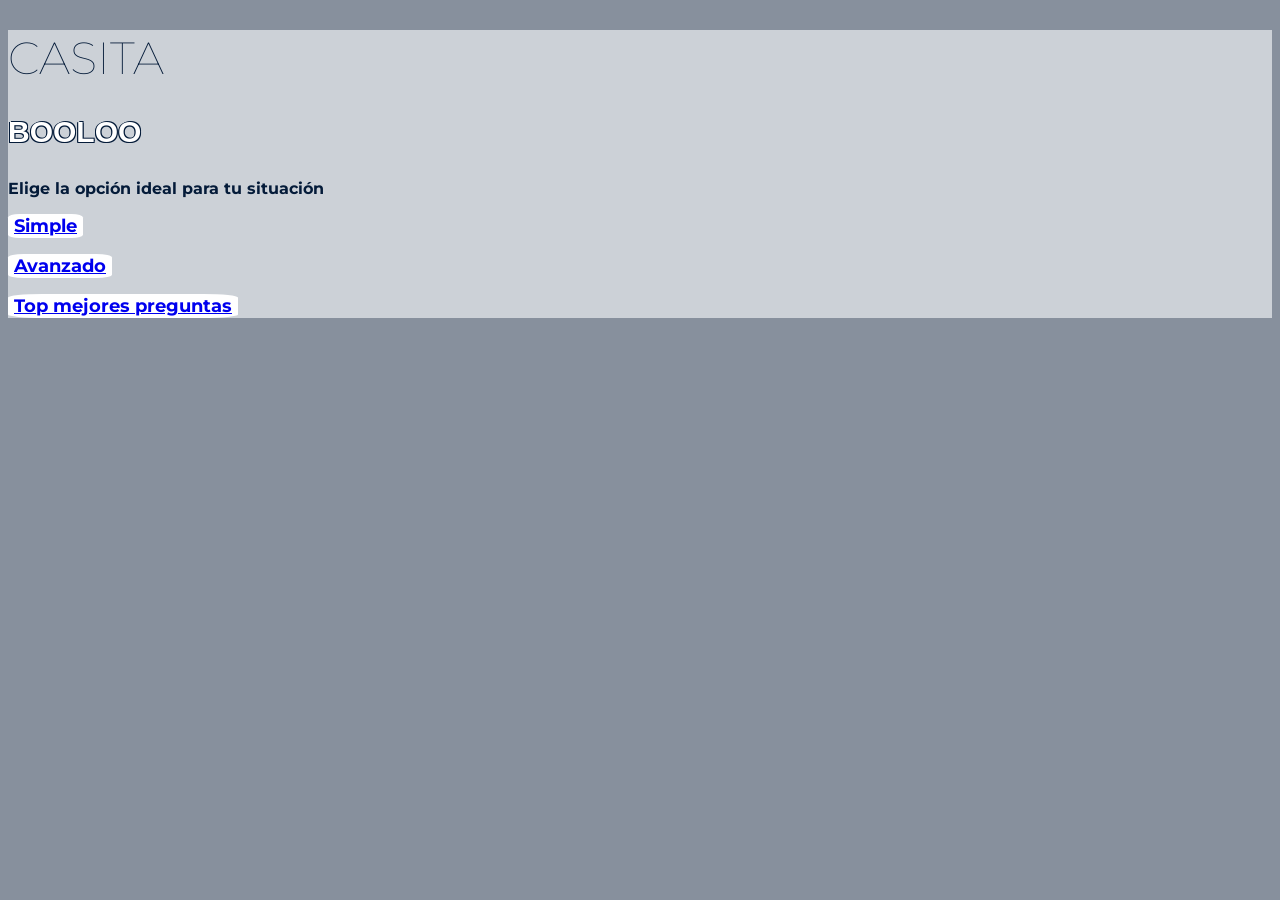
<file: index.html>
<!DOCTYPE html>
<html lang="en">

<head>
    <meta charset="UTF-8">
    <meta name="viewport" content="width=device-width, initial-scale=1.0">
    <title>Bola 8</title>
    <link rel="stylesheet" href="/css/all.css">
    <link rel="stylesheet" href="/css/index.css">

    <!-- importación de recursos externos para diseño extra de la página-->
    <link href='https://fonts.googleapis.com/css?family=Montserrat' rel='stylesheet'>
    <link href="https://fonts.cdnfonts.com/css/abang" rel="stylesheet">

</head>


<body>
            <!-- MEJORAR EL MENÚ -->
    <!-- <nav>
        <header>
            <p><strong>Menú</strong></p>
            <a href="index.html">Casita</a>
            <a href="registro.html">Registrarse</a>
            <a href="descrubre_mas.html">Descubre más</a>
        </header>
    </nav> -->

    <div class="contenedor_casita">
        <h1>CASITA</h1>
        <h3 class="logo_txt">BOOLOO</h3>

        <p>Elige la opción ideal para tu situación</p>

        <p><button class="Boton_simple_avanzado"><a href="/registro.html">Simple</a></button></p>
        <p><button class="Boton_simple_avanzado"><a href="/registro.html">Avanzado</a></button></p>
        <p><button class="Boton_simple_avanzado"><a href="/registro.html">Top mejores preguntas</a></button></p>

    </div>
    <!-- CREAR EN EL FUTURO -->
    <!-- <footer>
        <nav>
            <fieldset>
                <center>
                    <ul>
                        <li><a href="https://g.co/kgs/QLrbAkL">Correo</a></li>
                        <li><a href="https://g.co/kgs/APsjj8K">Facebook</a></li>
                        <li><a href="https://www.keyweo.com/es/seo/glosario/footer/">No sabemos</a></li>
                    </ul>
                </center>
                
            </fieldset>
        </nav>
    </footer> -->
</body>

</html>
</file>
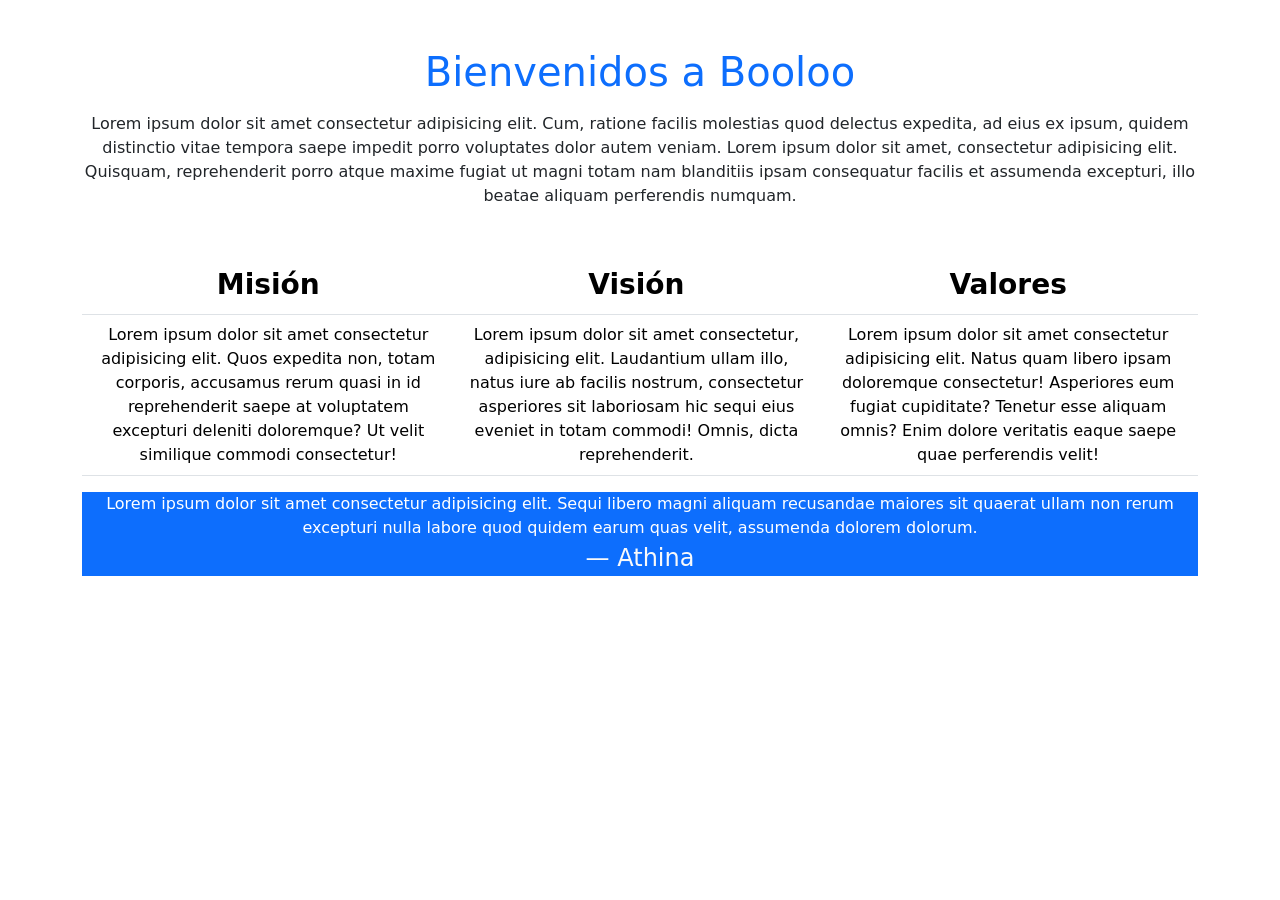
<file: home.html>
<!DOCTYPE html>
<html lang="en">
<head>
    <meta charset="UTF-8">
    <meta name="viewport" content="width=device-width, initial-scale=1.0">
    
    <link href="https://cdn.jsdelivr.net/npm/bootstrap@5.3.0/dist/css/bootstrap.min.css" rel="stylesheet">
    <title>Booloo</title>

</head>
<body>
    <div class="container mt-5 text-center">
        <p class="h1 text-primary ">Bienvenidos a Booloo</p>  
        <p class="mt-3">Lorem ipsum dolor sit amet consectetur adipisicing elit. Cum, ratione facilis molestias quod delectus expedita, ad eius ex ipsum, quidem distinctio vitae tempora saepe impedit porro voluptates dolor autem veniam. Lorem ipsum dolor sit amet, consectetur adipisicing elit. Quisquam, reprehenderit porro atque maxime fugiat ut magni totam nam blanditiis ipsam consequatur facilis et assumenda excepturi, illo beatae aliquam perferendis numquam.
        </p> 
        
        <table class="table mt-5">
            <thead class="fs-3">
                <tr>
                    <th>Misión</th>
                    <th>Visión</th>
                    <th>Valores</th>
                </tr>
            </thead>
            <tbody>
                <tr>
                    <td>Lorem ipsum dolor sit amet consectetur adipisicing elit. Quos expedita non, totam corporis, accusamus rerum quasi in id reprehenderit saepe at voluptatem excepturi deleniti doloremque? Ut velit similique commodi consectetur!</td>
                    <td>Lorem ipsum dolor sit amet consectetur, adipisicing elit. Laudantium ullam illo, natus iure ab facilis nostrum, consectetur asperiores sit laboriosam hic sequi eius eveniet in totam commodi! Omnis, dicta reprehenderit.</td>
                    <td>Lorem ipsum dolor sit amet consectetur adipisicing elit. Natus quam libero ipsam doloremque consectetur! Asperiores eum fugiat cupiditate? Tenetur esse aliquam omnis? Enim dolore veritatis eaque saepe quae perferendis velit!</td>
                </tr>
            </tbody>
        </table>

        <blockquote class="blockquote text-bg-primary fs-6">
            <p>Lorem ipsum dolor sit amet consectetur adipisicing elit. Sequi libero magni aliquam recusandae maiores sit quaerat ullam non rerum excepturi nulla labore quod quidem earum quas velit, assumenda dolorem dolorum.</p>
            <footer class="blockquote-footer text-light fs-4">Athina</footer>
        </blockquote>
    </div>

</body>
</html>
</file>
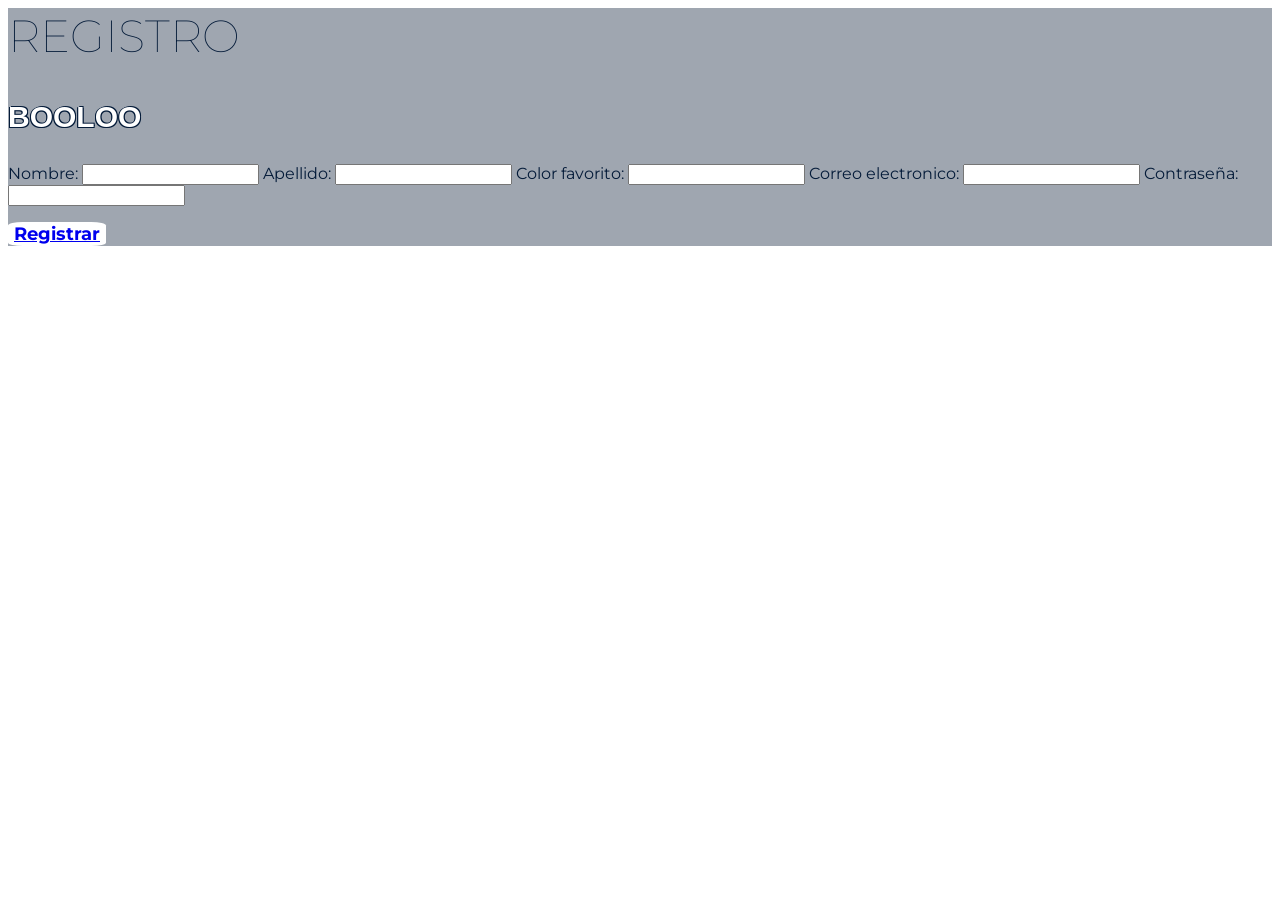
<file: registro.html>
<html lang="en">

<head>
    <meta charset="UTF-8">
    <meta name="viewport" content="width=device-width, initial-scale=1.0">
    <title>Registrarse</title>
    <link rel="stylesheet" href="/css/registro.css">
    <link rel="stylesheet" href="/css/all.css">

    <!-- importación de recursos externos para diseño extra de la página-->
    <link href='https://fonts.googleapis.com/css?family=Montserrat' rel='stylesheet'>
    <link href="https://fonts.cdnfonts.com/css/abang" rel="stylesheet">
                
</head>

<body>

    <main>
        <nav class="caja_registro">
        <h1>REGISTRO</h1>
        <h3 class="logo_txt">BOOLOO</h3>
            <form action="">
                Nombre: <input type="text">
                Apellido: <input type="text">
                Color favorito: <input type="text">
                Correo electronico: <input type="text">
                Contraseña: <input type="password">
                <p><button class="boton_registro" type="submit"><a href="/index.html">Registrar</a></button></p>
            </form>



        </nav>
        
    </main>
    

</body>

</html>
</file>
<file: css/all.css>
body {
    font-family: 'Montserrat';
}
h1{
    font-size: 45px;
    font-weight: lighter;
    color: #041b39;
}

.logo_txt{
    font-family: 'Abang', sans-serif;
    font-size: 30px;
    color: white;
    
    /* text-shadow: desplazamientoX desplazamientoY desenfoque color; */
    text-shadow: 
    -1px 0 #041b39,  /* Sombra arriba izquierda */
    1px -1px 0 #041b39,  /* Sombra arriba derecha */
   -1px  1px 0 #041b39,  /* Sombra abajo izquierda */
    1px  1px 0 #041b39;  /* Sombra abajo derecha */
}
</file>
<file: css/index.css>
body{
    background-color: #87909D;
}
p{
    font-weight: bold;
    color: #041b39;
}

.contenedor_casita{
    background-color: #CCD1D7;
}

.Boton_simple_avanzado{
    background-color: white;
    color: #041b39;
    font-family: 'Montserrat';
    font-weight: bold;
    font-size: large;
    /* Borrar el marco negro que trae predeterminado el botón */
    border: none;
    outline: none;
    border-radius: 15%;
}
</file>
<file: css/registro.css>
/* SELECTORES DE ETIQUETAS */
/* 
a {
    color: rgb(29, 68, 68);
    font-size: large;
}
} */


/* SELECTORES DE CLASES */
/* Selector de clases, el cual se hace a través del atributo clase en las etiquetas que deseemos */

.caja_registro{
    background-color: #9FA6B0;
    color: #041b39;
}
.boton_registro{
    background-color: white;
    color: #041b39;
    font-family: 'Montserrat';
    font-weight: bold;
    font-size: large;
    /* Borrar el marco negro que trae predeterminado el botón */
    border: none;
    outline: none;
    border-radius: 15%;
}
</file>
